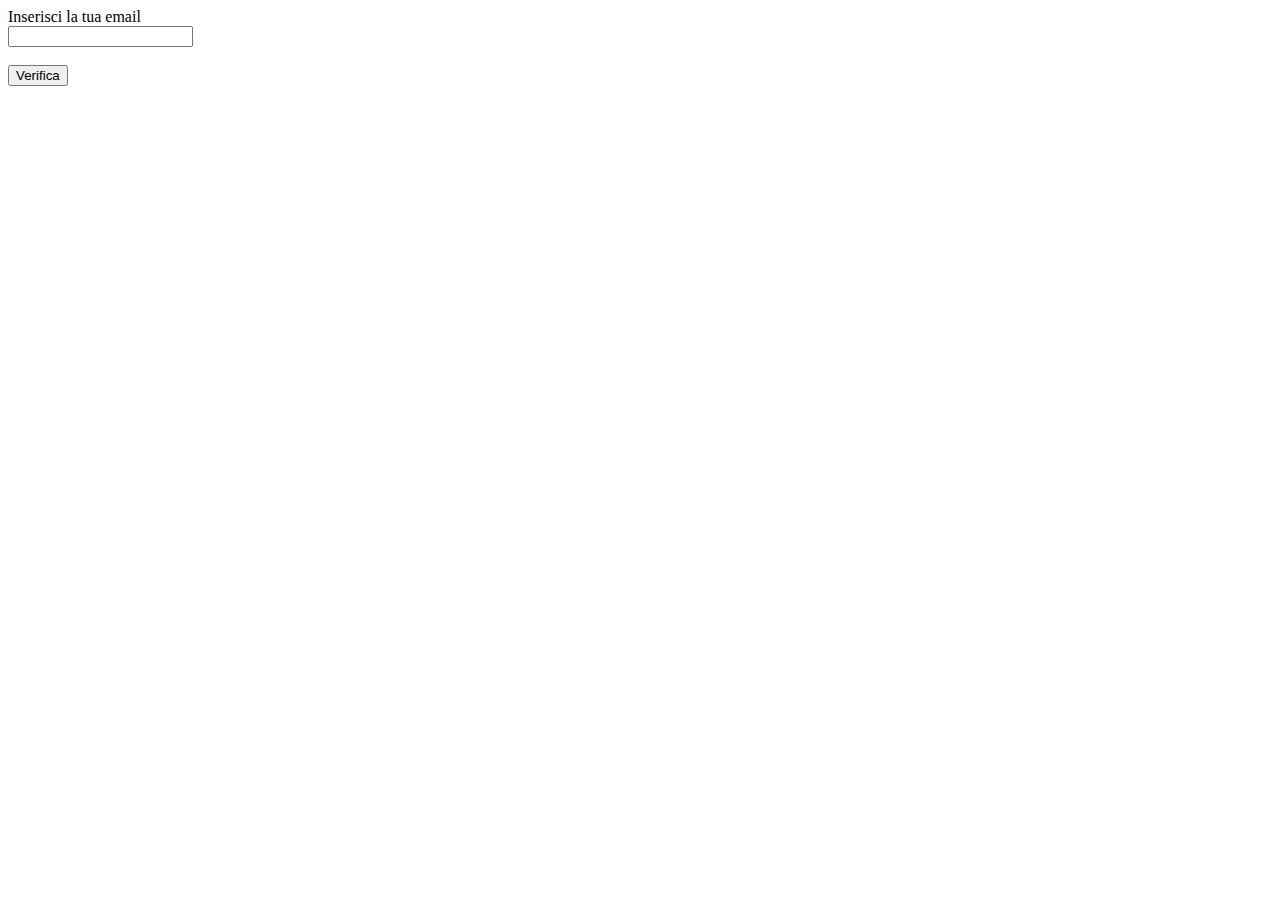
<file: bonus/index.html>
<!DOCTYPE html>
<html lang="en">

<head>
    <meta charset="UTF-8">
    <meta http-equiv="X-UA-Compatible" content="IE=edge">
    <meta name="viewport" content="width=device-width, initial-scale=1.0">
    <title>Bonus mail</title>
</head>

<body>

    <form action="" method="post">

        <label for="email">Inserisci la tua email</label><br>
        <input type="text" name="email" id="email"><br>
        <br>
        <input type="button" value="Verifica" onclick="validateFunction()">

    </form>

    <script src="./bonus.js"></script>
</body>

</html>
</file>
